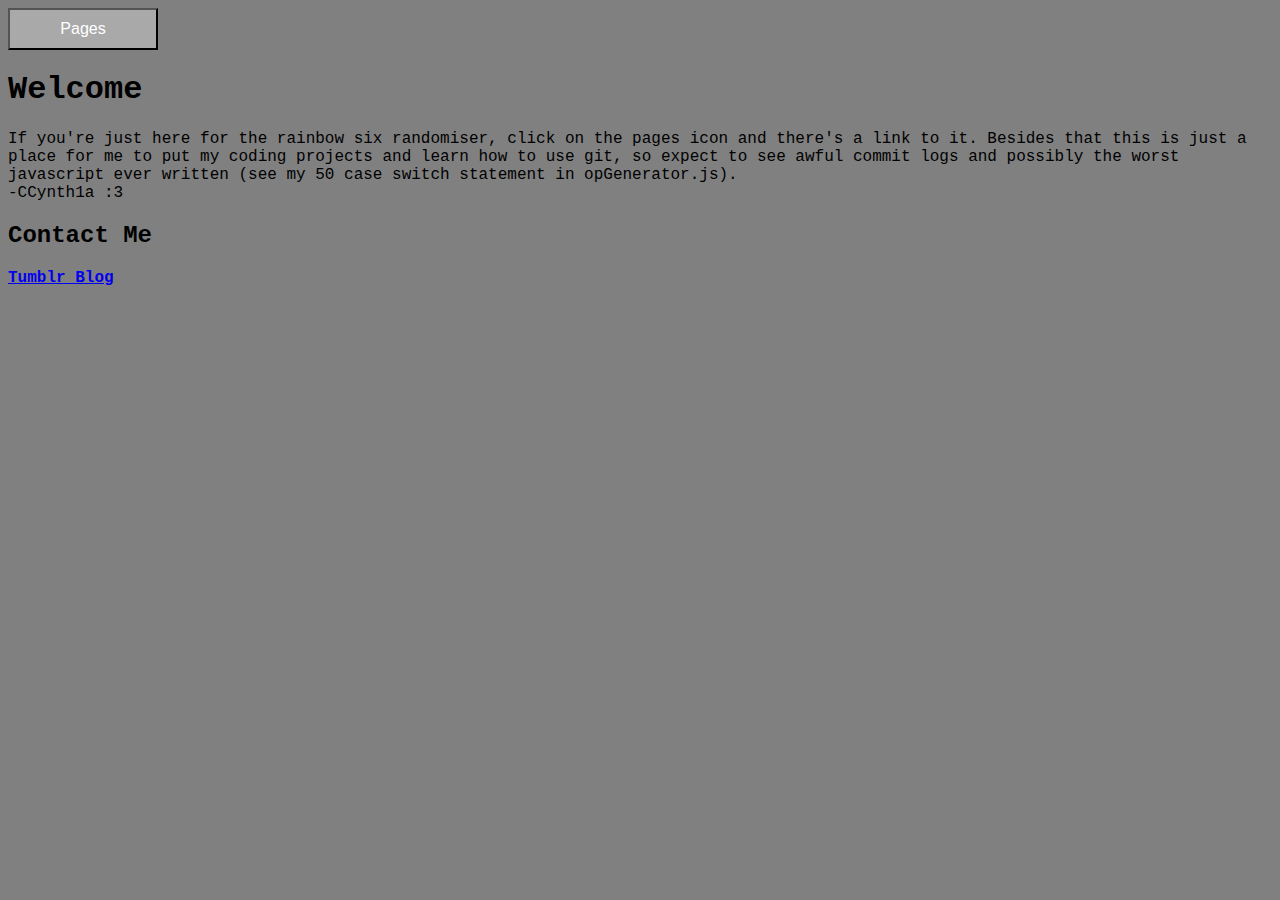
<file: index.html>
<!DOCTYPE html>
<html>
  <head>
  <meta name="viewport" content="width=device-width, initial-scale=1.0">   
  <link rel="Stylesheet" type="" href="style.css"> 
  </head>

<body>
  
<div class="dropdown">
      <button class="menubutton">Pages</button>
      <div class="dropdown-content">
        <a href="index.html"><button class="dropbtn">Home</button></a>
        <a href="r6randomiser.html"><button class="dropbtn">Rainbow Six Randomiser</button></a>
      </div>
</div>

<h1>Welcome</h1>
<p>If you're just here for the rainbow six randomiser, click on the pages icon and there's a link to it. Besides that this is just a place for me to put my coding projects and learn how to use git, so expect to see awful commit logs and possibly the worst javascript ever written (see my 50 case switch statement in opGenerator.js). <br> -CCynth1a :3</p>

<div class="contactInfo">
      <h2>Contact Me</h2>
      <a href="https://www.tumblr.com/blog/ccelest1al"><b>Tumblr Blog</b></a>
      
  
</div>


</body>
</html>
</file>
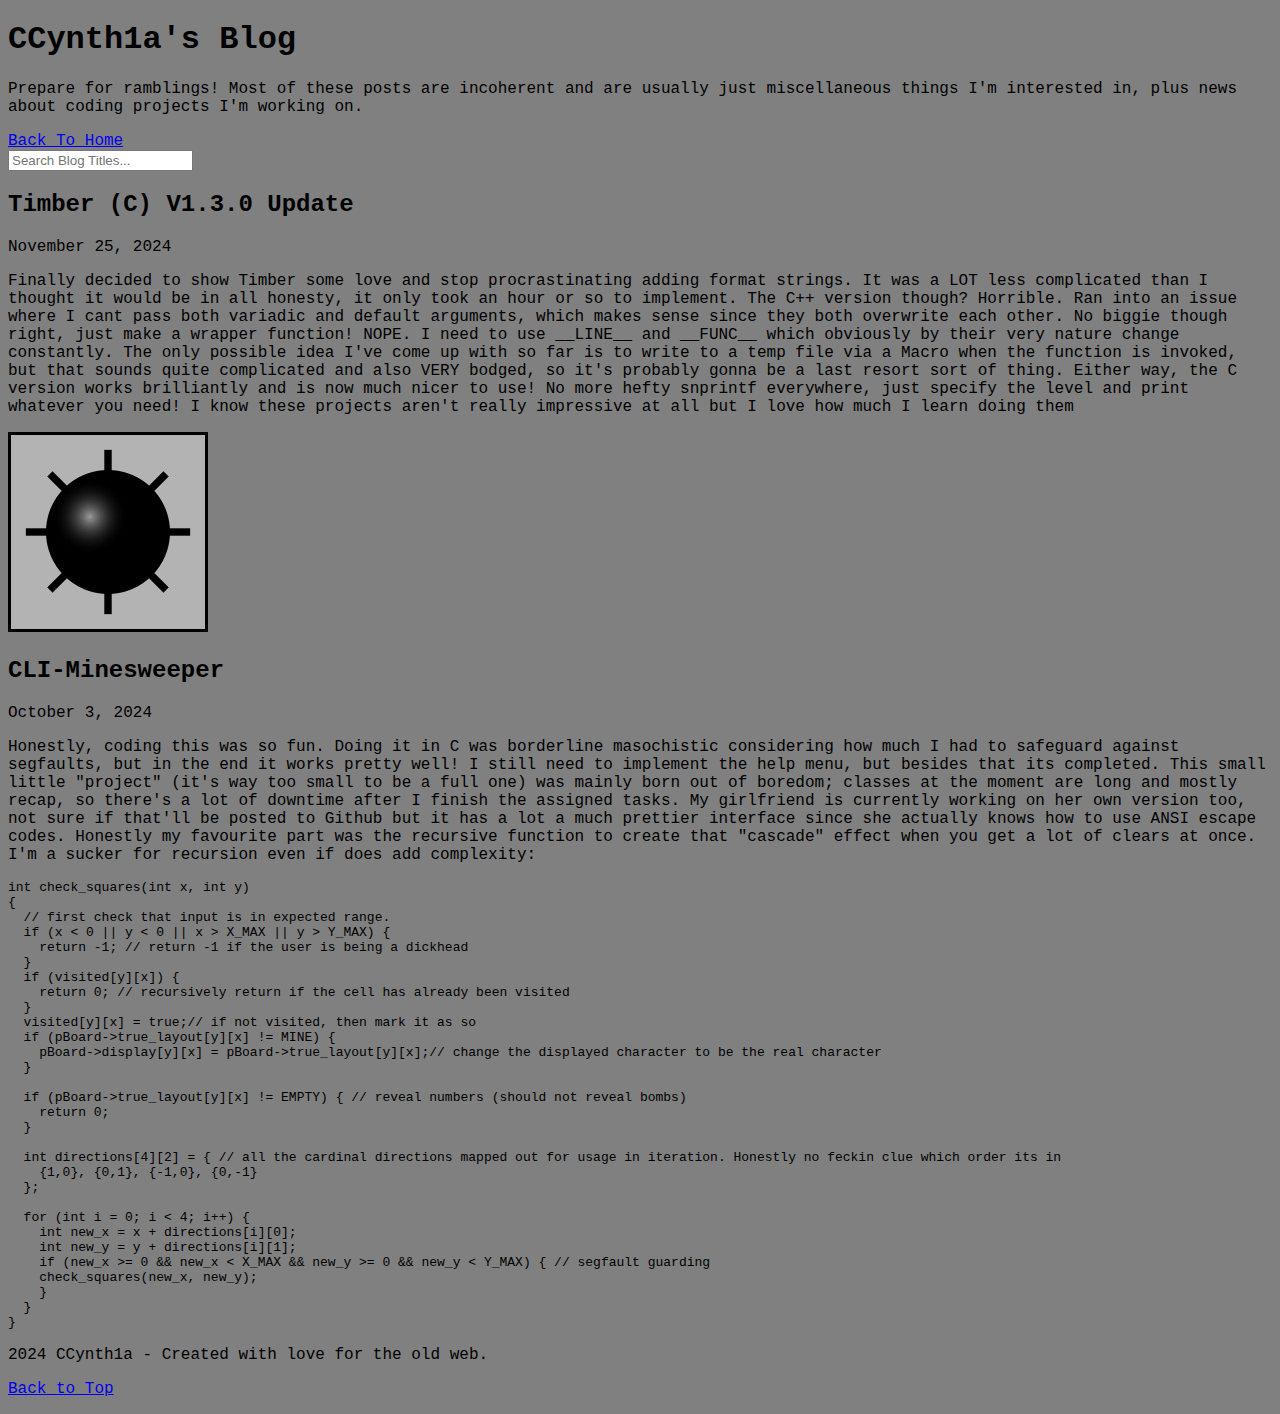
<file: blog-posts.html>
<!DOCTYPE html>
<html lang="en">

<head>
    <meta charset="UTF-8">
    <meta name="viewport" content="width=device-width, initial-scale=1.0">
    <title>Blog Posts</title>
    <link rel="stylesheet" href="style.css">
</head>
<body>
    <div id="container">
        <div id="header">
            <h1>CCynth1a's Blog</h1>
            <p>Prepare for ramblings! Most of these posts are incoherent and are usually just miscellaneous things I'm interested in, plus news about coding projects I'm working on.</p>
        </div>

        <div id="nav">
            <a href="index.html">Back To Home</a>
        </div>

        <div id="content">
            <div id="search-bar-div">
              <input id="search-bar" type="text" placeholder="Search Blog Titles..."> 
            </div>
            
            <div class="blog-post">
              <div class="blog-image">
                
              </div> 
              <h2 class="post-title">Timber (C) V1.3.0 Update</h2>
              <p class="post-date">November 25, 2024</p>
              <div class="post-content">
                <p>Finally decided to show Timber some love and stop procrastinating adding format strings. It was a LOT less complicated than I thought it would be in all honesty, it only took an hour or so to implement. The C++ version though? Horrible. Ran into an issue where I cant pass both variadic and default arguments, which makes sense since they both overwrite each other. No biggie though right, just make a wrapper function! NOPE. I need to use __LINE__ and __FUNC__ which obviously by their very nature change constantly. The only possible idea I've come up with so far is to write to a temp file via a Macro when the function is invoked, but that sounds quite complicated and also VERY bodged, so it's probably gonna be a last resort sort of thing. Either way, the C version works brilliantly and is now much nicer to use! No more hefty snprintf everywhere, just specify the level and print whatever you need! I know these projects aren't really impressive at all but I love how much I learn doing them</p>
              </div>
            </div>
            <div class="blog-post">
                <div class="post-image">
                    <img src="assets/minesweeper.jpg" alt="Post Image">
                </div>
                <h2 class="post-title">CLI-Minesweeper</h2>
                <p class="post-date">October 3, 2024</p>
                <div class="post-content">
                  <p>Honestly, coding this was so fun. Doing it in C was borderline masochistic considering how much I had to safeguard against segfaults, but in the end it works pretty well! I still need to implement the help menu, but besides that its completed. This small little "project" (it's way too small to be a full one) was mainly born out of boredom; classes at the moment are long and mostly recap, so there's a lot of downtime after I finish the assigned tasks. My girlfriend is currently working on her own version too, not sure if that'll be posted to Github but it has a lot a much prettier interface since she actually knows how to use ANSI escape codes.
                  Honestly my favourite part was the recursive function to create that "cascade" effect when you get a lot of clears at once. I'm a sucker for recursion even if does add complexity:
<pre><code>int check_squares(int x, int y)
{
  // first check that input is in expected range.
  if (x < 0 || y < 0 || x > X_MAX || y > Y_MAX) {
    return -1; // return -1 if the user is being a dickhead
  }
  if (visited[y][x]) {
    return 0; // recursively return if the cell has already been visited
  }
  visited[y][x] = true;// if not visited, then mark it as so
  if (pBoard->true_layout[y][x] != MINE) {
    pBoard->display[y][x] = pBoard->true_layout[y][x];// change the displayed character to be the real character
  }
  
  if (pBoard->true_layout[y][x] != EMPTY) { // reveal numbers (should not reveal bombs)
    return 0;
  }

  int directions[4][2] = { // all the cardinal directions mapped out for usage in iteration. Honestly no feckin clue which order its in
    {1,0}, {0,1}, {-1,0}, {0,-1}
  };
 
  for (int i = 0; i < 4; i++) {
    int new_x = x + directions[i][0];
    int new_y = y + directions[i][1];
    if (new_x >= 0 && new_x < X_MAX && new_y >= 0 && new_y < Y_MAX) { // segfault guarding
    check_squares(new_x, new_y);
    }
  }
}</code></pre></p>
                </div>
            </div>


        </div>

        <div id="footer">
            <p>2024 CCynth1a - Created with love for the old web.</p>
            <p><a href="#top">Back to Top</a></p>
        </div>
    </div>
</body>
<script src="search-bar-selector.js">
</script>

</html>
</file>
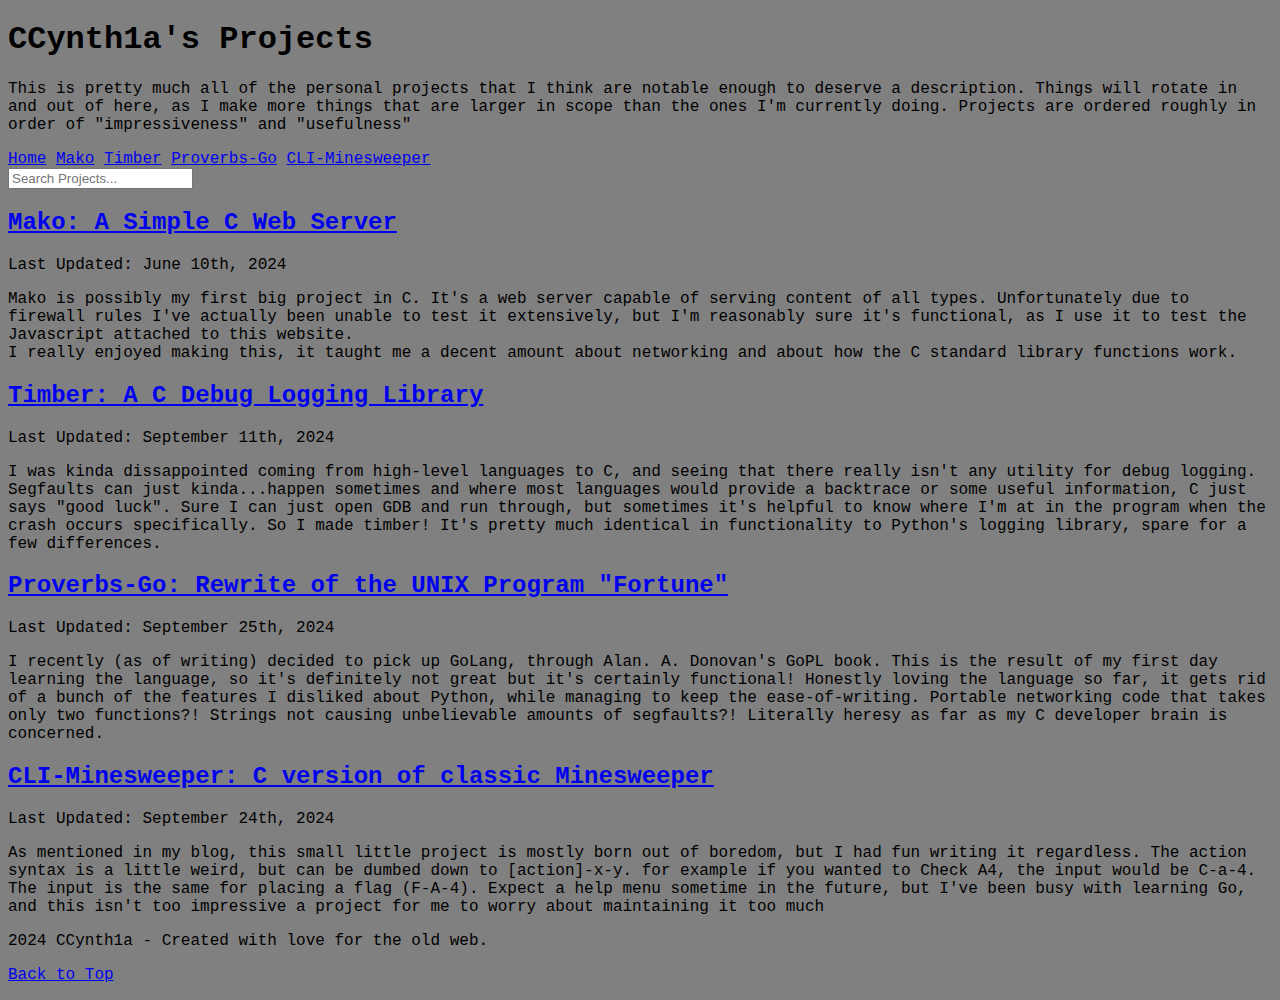
<file: projects.html>
<!DOCTYPE html>
<html lang="en">

<head>
    <meta charset="UTF-8">
    <meta name="viewport" content="width=device-width, initial-scale=1.0">
    <title>CCynth1a's Projects</title>
    <link rel="stylesheet" href="style.css">
</head>
<body>
    <div id="container">
        <div id="header">
            <h1>CCynth1a's Projects</h1>
            <p>This is pretty much all of the personal projects that I think are notable enough to deserve a description. Things will rotate in and out of here, as I make more things that are larger in scope than the ones I'm currently doing. Projects are ordered roughly in order of "impressiveness" and "usefulness"</p>
        </div>

        <div id="nav">
            <a href="index.html">Home</a>
            <a href="#mako">Mako</a>
            <a href="#timber">Timber</a>
            <a href="#proverbs-go">Proverbs-Go</a>
            <a href="#cli-minesweeper">CLI-Minesweeper</a>
        </div>

        <div id="content">

            <div id="search-bar-div">
              <input id="search-bar" type="text" placeholder="Search Projects...">
            </div>
            <div id="mako" class="blog-post">
                <h2 class="post-title"><a href="https://github.com/ccynth1a/Mako">Mako: A Simple C Web Server</a></h2>
                <p class="post-date">Last Updated: June 10th, 2024</p>
                <div class="post-content">
                  <p>Mako is possibly my first big project in C. It's a web server capable of serving content of all types. Unfortunately due to firewall rules I've actually been unable to test it extensively, but I'm reasonably sure it's functional, as I use it to test the Javascript attached to this website.<br>I really enjoyed making this, it taught me a decent amount about networking and about how the C standard library functions work.</p>
                </div>
            </div>

            <div id="timber" class="blog-post">
              <h2 class = "post-title"><a href="https://github.com/ccynth1a/timber">Timber: A C Debug Logging Library</a></h2>
              <p class="post-date">Last Updated: September 11th, 2024</p>
              <div class="post-content">
                <p>I was kinda dissappointed coming from high-level languages to C, and seeing that there really isn't any utility for debug logging. Segfaults can just kinda...happen sometimes and where most languages would provide a backtrace or some useful information, C just says "good luck". Sure I can just open GDB and run through, but sometimes it's helpful to know where I'm at in the program when the crash occurs specifically. So I made timber! It's pretty much identical in functionality to Python's logging library, spare for a few differences.</p>
              </div>
            </div>

            <div id="proverbs-go" class="blog-post">
              <h2 class = "post-title"><a href="https://github.com/ccynth1a/proverbs-go">Proverbs-Go: Rewrite of the UNIX Program "Fortune"</a></h2>
              <p class="post-date">Last Updated: September 25th, 2024</p>
              <div class="post-content">
                <p>I recently (as of writing) decided to pick up GoLang, through Alan. A. Donovan's GoPL book. This is the result of my first day learning the language, so it's definitely not great but it's certainly functional! Honestly loving the language so far, it gets rid of a bunch of the features I disliked about Python, while managing to keep the ease-of-writing. Portable networking code that takes only two functions?! Strings not causing unbelievable amounts of segfaults?! Literally heresy as far as my C developer brain is concerned.</p>
              </div>
            </div>

            <div id="cli-minesweeper" class="blog-post">
              <h2 class="post-title"><a href="https://github.com/ccynth1a/cli-minesweeper">CLI-Minesweeper: C version of classic Minesweeper</a></h2>
              <p class="post-date">Last Updated: September 24th, 2024</p>
              <div class="post-content">
                <p>As mentioned in my blog, this small little project is mostly born out of boredom, but I had fun writing it regardless. The action syntax is a little weird, but can be dumbed down to [action]-x-y. for example if you wanted to Check A4, the input would be C-a-4. The input is the same for placing a flag (F-A-4). Expect a help menu sometime in the future, but I've been busy with learning Go, and this isn't too impressive a project for me to worry about maintaining it too much</p>
              </div>
            </div>

        </div>

        <div id="footer">
            <p>2024 CCynth1a - Created with love for the old web.</p>
            <p><a href="#top">Back to Top</a></p>
        </div>
    </div>
</body>
<script src="search-bar-selector.js"></script>

</html>
</file>
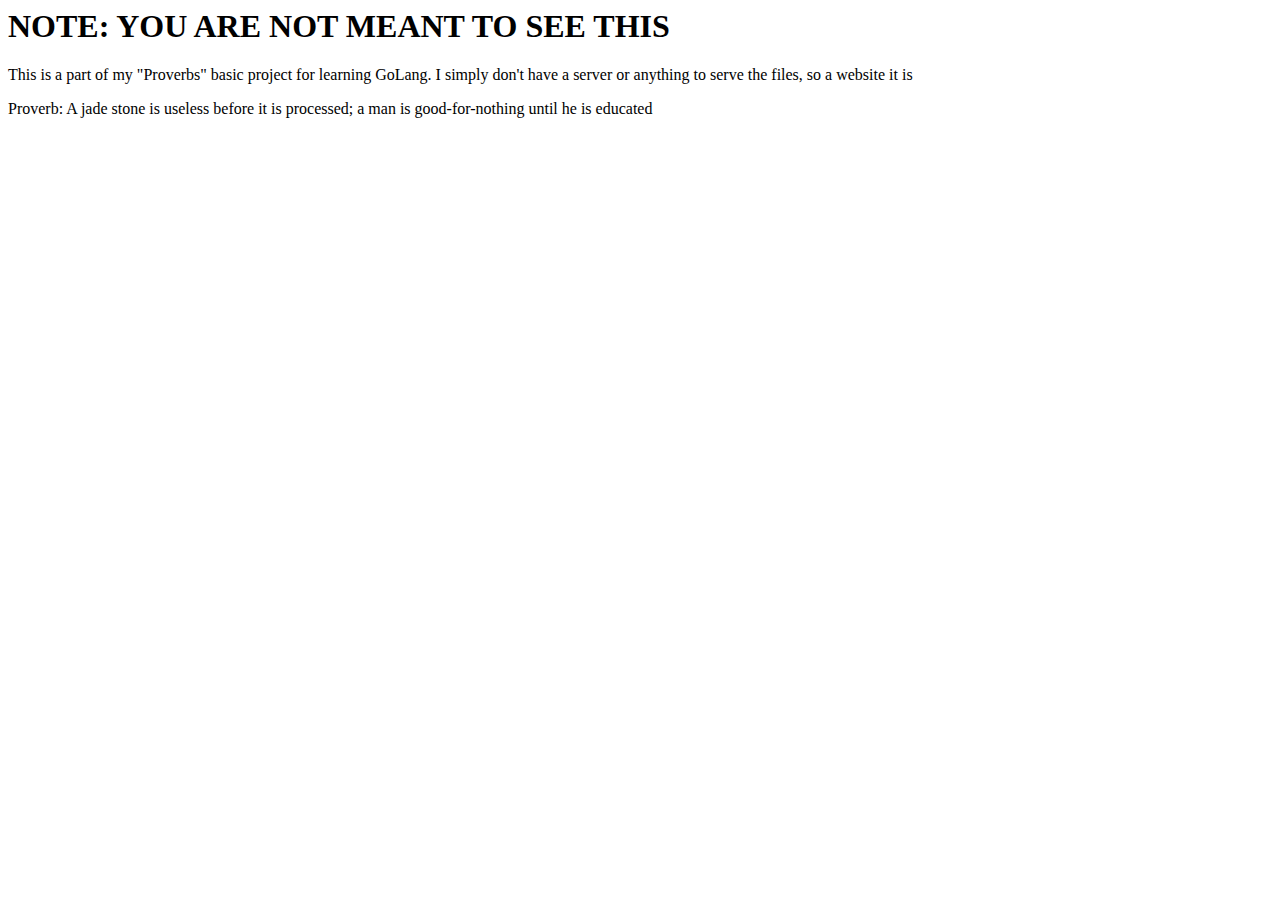
<file: proverbs.html>
<html>
 <h1>NOTE: YOU ARE NOT MEANT TO SEE THIS</h1> 
 <p>This is a part of my "Proverbs" basic project for learning GoLang. I simply don't have a server or anything to serve the files, so a website it is</p>
<p>
Proverb: A jade stone is useless before it is processed; a man is good-for-nothing until he is educated
</p>
</html>
</file>
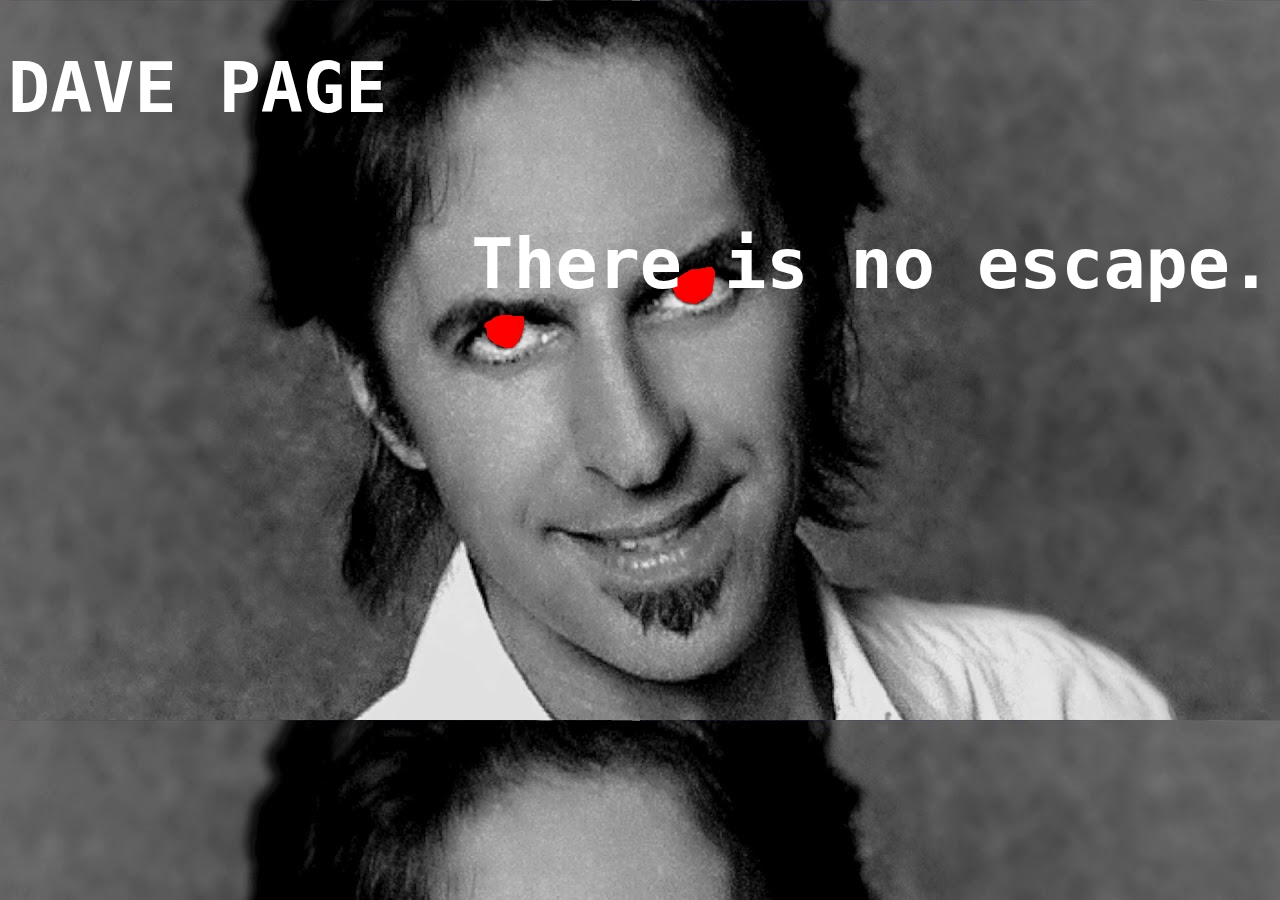
<file: Eurobeat/daverogers.html>
<!DOCTYPE html>
<html>

<head>
<meta name="viewport" content="width=device-width, initial-scale=1.0">   
<link rel="Stylesheet" type="" href="musicStyle.css"> 
<title>Dave Page</title>
</head>
<style>
body {
  background-image: url(Assets/dave.jpg);
}
</style>
<body>
<h1 class="davePageTitle">DAVE PAGE</h1>
<h1 class="davePageText">There is no escape.</h1>
</body>
</html>
</file>
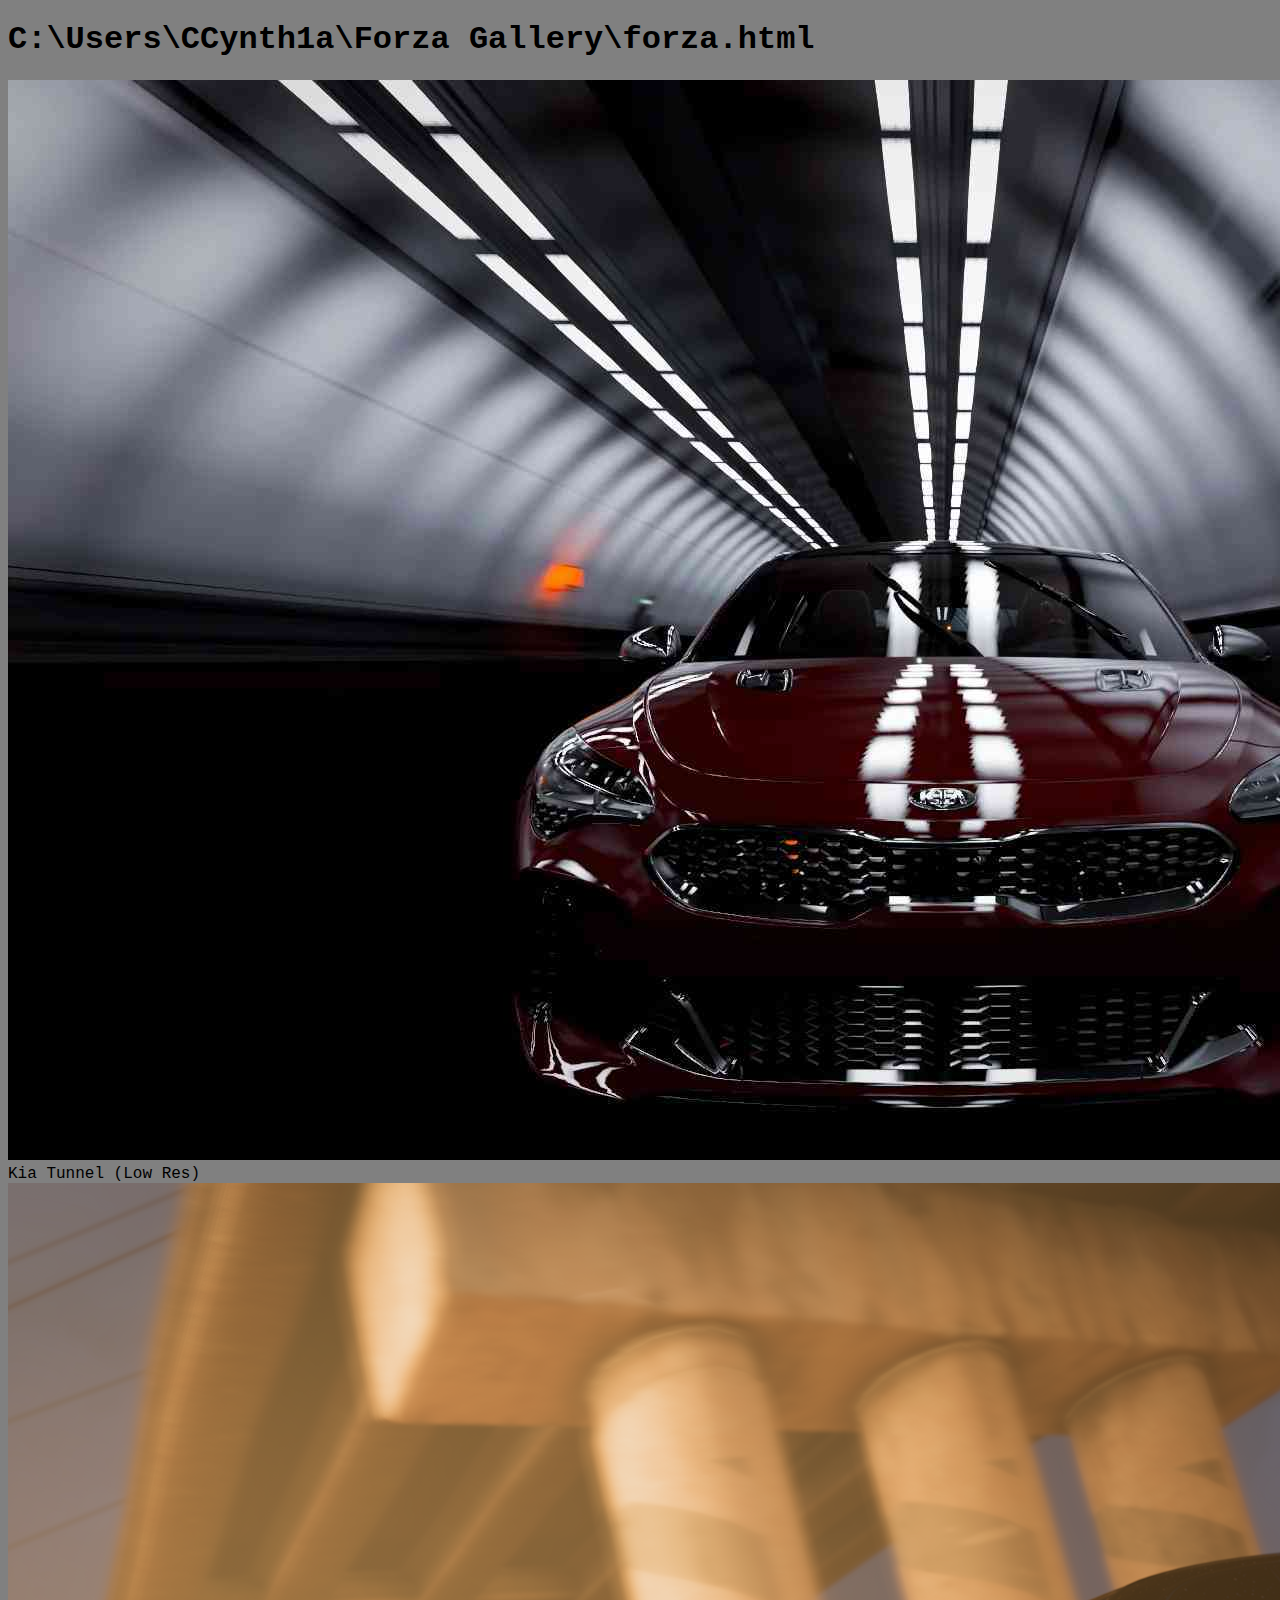
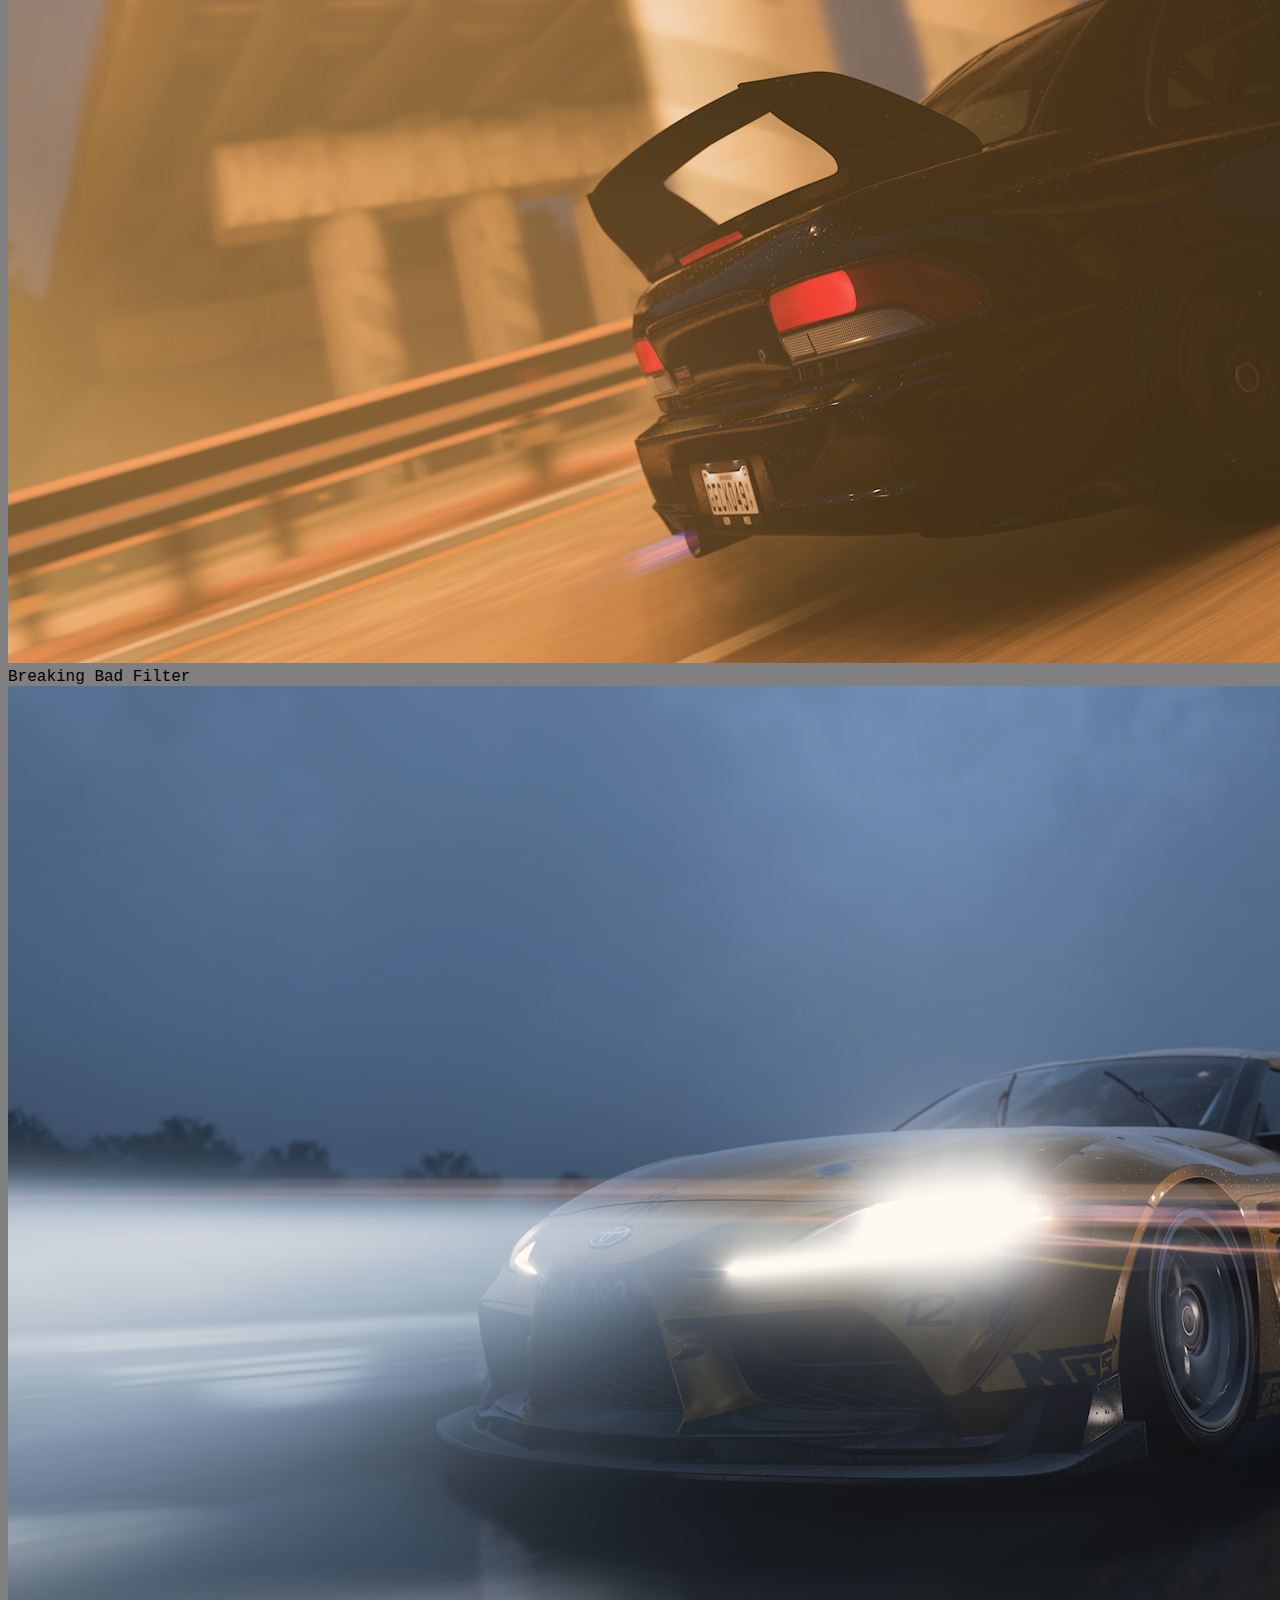
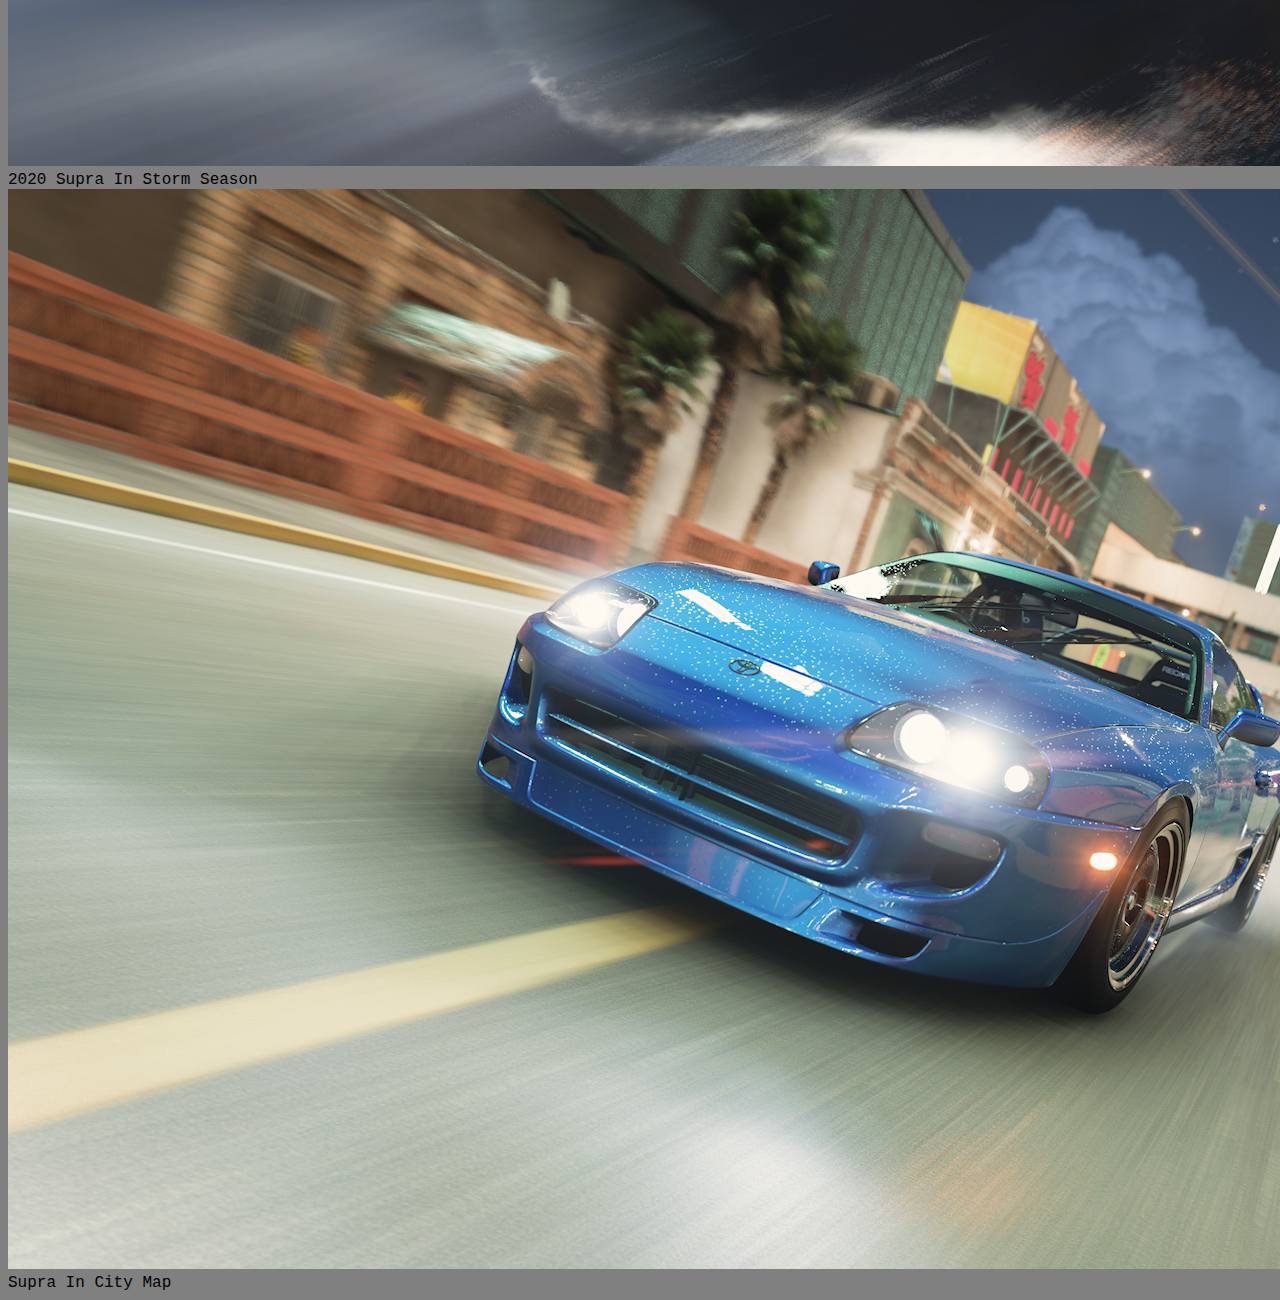
<file: Forza Gallery/forza.html>
<!DOCTYPE html>
<html>
  <head>
    <meta name="viewport" content="device-width, initial-scale=1.0">
    <link rel="Stylesheet" type="" href="../style.css">
  </head>


<body>
<h1>C:\Users\CCynth1a\Forza Gallery\forza.html</h1>  

<div class="responsive">
  <div class="gallery">
    <a target="_blank" href="Assets/kia.jpg">
      <img src="Assets/kia.jpg" alt="Kia Tunnel">
    </a>
    <div class="desc">Kia Tunnel (Low Res)</div>
  </div>
</div>

<div class="responsive">
  <div class="gallery">
    <a target="_blank" href="Assets/breaking_22b.png">
      <img src="Assets/breaking_22b.png" alt="Breaking Bad 22b">
    </a>
    <div class="desc">Breaking Bad Filter</div>
  </div>
</div>

<div class="responsive">
  <div class="gallery">
    <a target="_blank" href="Assets/2020_supra_night.png">
      <img src="Assets/2020_supra_night.png" alt="2020 Supra">
    </a>
    <div class="desc">2020 Supra In Storm Season</div>
  </div>
</div>

<div class="responsive">
  <div class="gallery">
    <a target="_blank" href="Assets/city_supra_vibrant.png">      
      <img src="Assets/city_supra_vibrant.png" alt="Supra At Night">
    </a>
    <div class="desc">Supra In City Map</div>
  </div>
</div>

<div class="clearfix"></div> 






















</body>
</html>
</file>
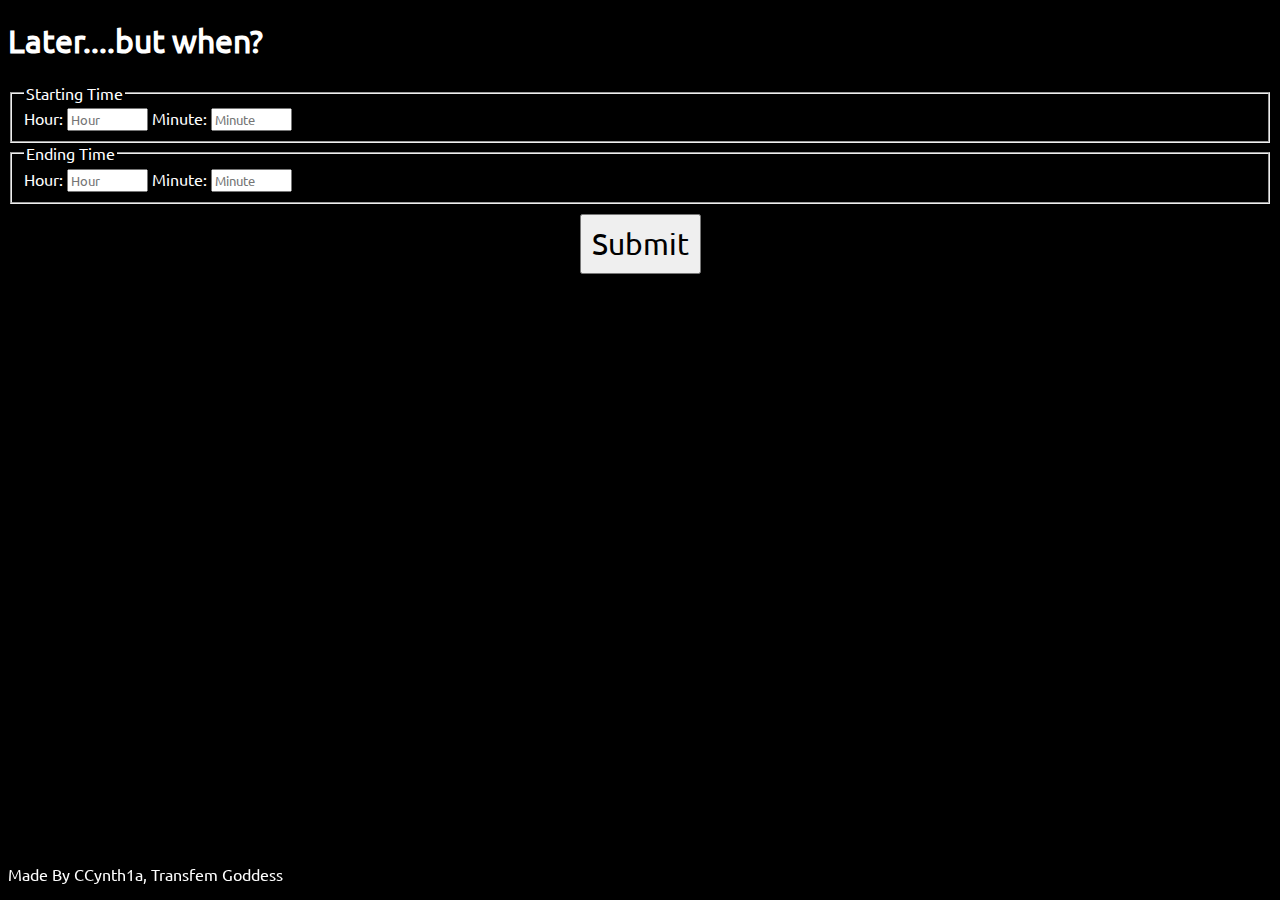
<file: Later/later.html>
<!DOCTYPE html>
<html>
  <head>
    <meta name="viewport" content="width=device-width, initial-scale=1.0">
    <script src="later.js"></script>
    <link rel="StyleSheet"l type="" href="later.css">

    <!--StyleSheet Should Go here, using different styling for this webpage-->
    <title>Later</title>
  </head>

<body>
<h1>Later....but when?</h1>


<form id="timeForm">
  <fieldset>
    <legend>Starting Time</legend>
    <label for="s_Hours">Hour:</label>
    <input type="number" name="s_Hours" id="s_Hours" placeholder="Hour" min="0" max="23" required>
    <label for="s_Minutes">Minute:</label>
    <input type="number" name="s_Minutes" id="s_Minutes" placeholder="Minute" min="0" max="59" required>
  </fieldset>

  <fieldset>
    <legend>Ending Time</legend>
    <label for="e_Hours">Hour:</label>
    <input type="number" name="e_Hours" id="e_Hours" placeholder="Hour" min="0" max="23" required>
    <label for="e_Minutes">Minute:</label>
    <input type="number" name="e_Minutes" id="e_Minutes" placeholder="Minute" min="0" max="59" required>
  </fieldset>
  <div class="center">
   <button class="center" type="submit" id="clickybutton">Submit</button> 
  </div>
</form>
<p id="errBlock"></p>
<p id="outBlock"></p>


















</body>
<footer>
  <p>Made By CCynth1a, Transfem Goddess</p>
</footer>
</html>
</file>
<file: style.css>
body {
  font-family: 'Courier New', Courier, monospace;
  background-color: grey;


}

button {
  background-color: darkgrey;
  box-shadow: 5px; 
  color: white;
  padding: 10px 27px;
  text-align: center;
  text-decoration: none;
  display: inline-block;
  font-size: 16px;
  width: 150px;
}

.dropbtn {
   background-color: black;
   color: rgb(255,255,255);
   padding: 16px;
   font-size: 16px;
   border: black;
 }
 
 .dropdown {
   position: relative;
   display: inline-block;
 }
 
 .dropdown-content {
   display: none;
   position: absolute;
   background-color: #f1f1f1;
   min-width: 160px;
   z-index: 1;
   padding: 12px 16px;
   text-decoration: none;
 }
 
 .dropdown-content a:hover {background-color: grey;}
 .dropdown:hover .dropdown-content {display: block;}
 .dropdown:hover .dropbtn {background-color: grey;}
 
 
 div.container {
   width: 100%;
   overflow: auto;
 }
 div.container div {
   width: 33%;
   float: left;
 }
</file>
<file: Eurobeat/musicStyle.css>
/* Custom Classes Here */
.floatLinks a {
  float: left;
  padding: 12px;
  display: block;
  background-color: darkgrey;
  margin: 5px;
  text-decoration: none;
  color: white;
  box-shadow: 5px, black;
  height: 100%;
}

.audioBlock {
  float: left;
  padding: none;
  display: block;
  background-color: darkgrey;
  margin: 3px;
  font-size: 8px;
  box-shadow: black;
}

.davePageTitle {
  font-size: 70px;
  color: white;
}

.davePageText {
  float: right;
  font-size: 70px;
  color: white;
}
/*Container Stuff*/

.container {
  display: flex;
  align-items: center;
  justify-content: center;
}
.containerImg {
  flex-basis: 40%;
}

.containerText {
  padding-left: 20px;
}



/*Basic Webpage Styling*/ 
body {
  font-family: monospace;
  font-size: 17px;
}
</file>
<file: Later/later.css>
body {
  color: white;
  background-color: black;  
  font-family: Ubuntu;
}

input {
  font-family: Ubuntu;
}

button {
  font-family: Ubuntu;
  float: center
}

footer {
  position: fixed;
  bottom: 0;
}

@media only screen and (max-width: 700px) {
  body {
    font-size: 12px;
  }
}

.center {
  display: flex;
  justify-content: center;
  align-items: center;
  font-size: 30px;
  padding: 10px;
}





/*Fonts*/
@font-face { font-family: Ubuntu; src: url('../Assets/Ubuntu-Regular.ttf'); }
</file>
